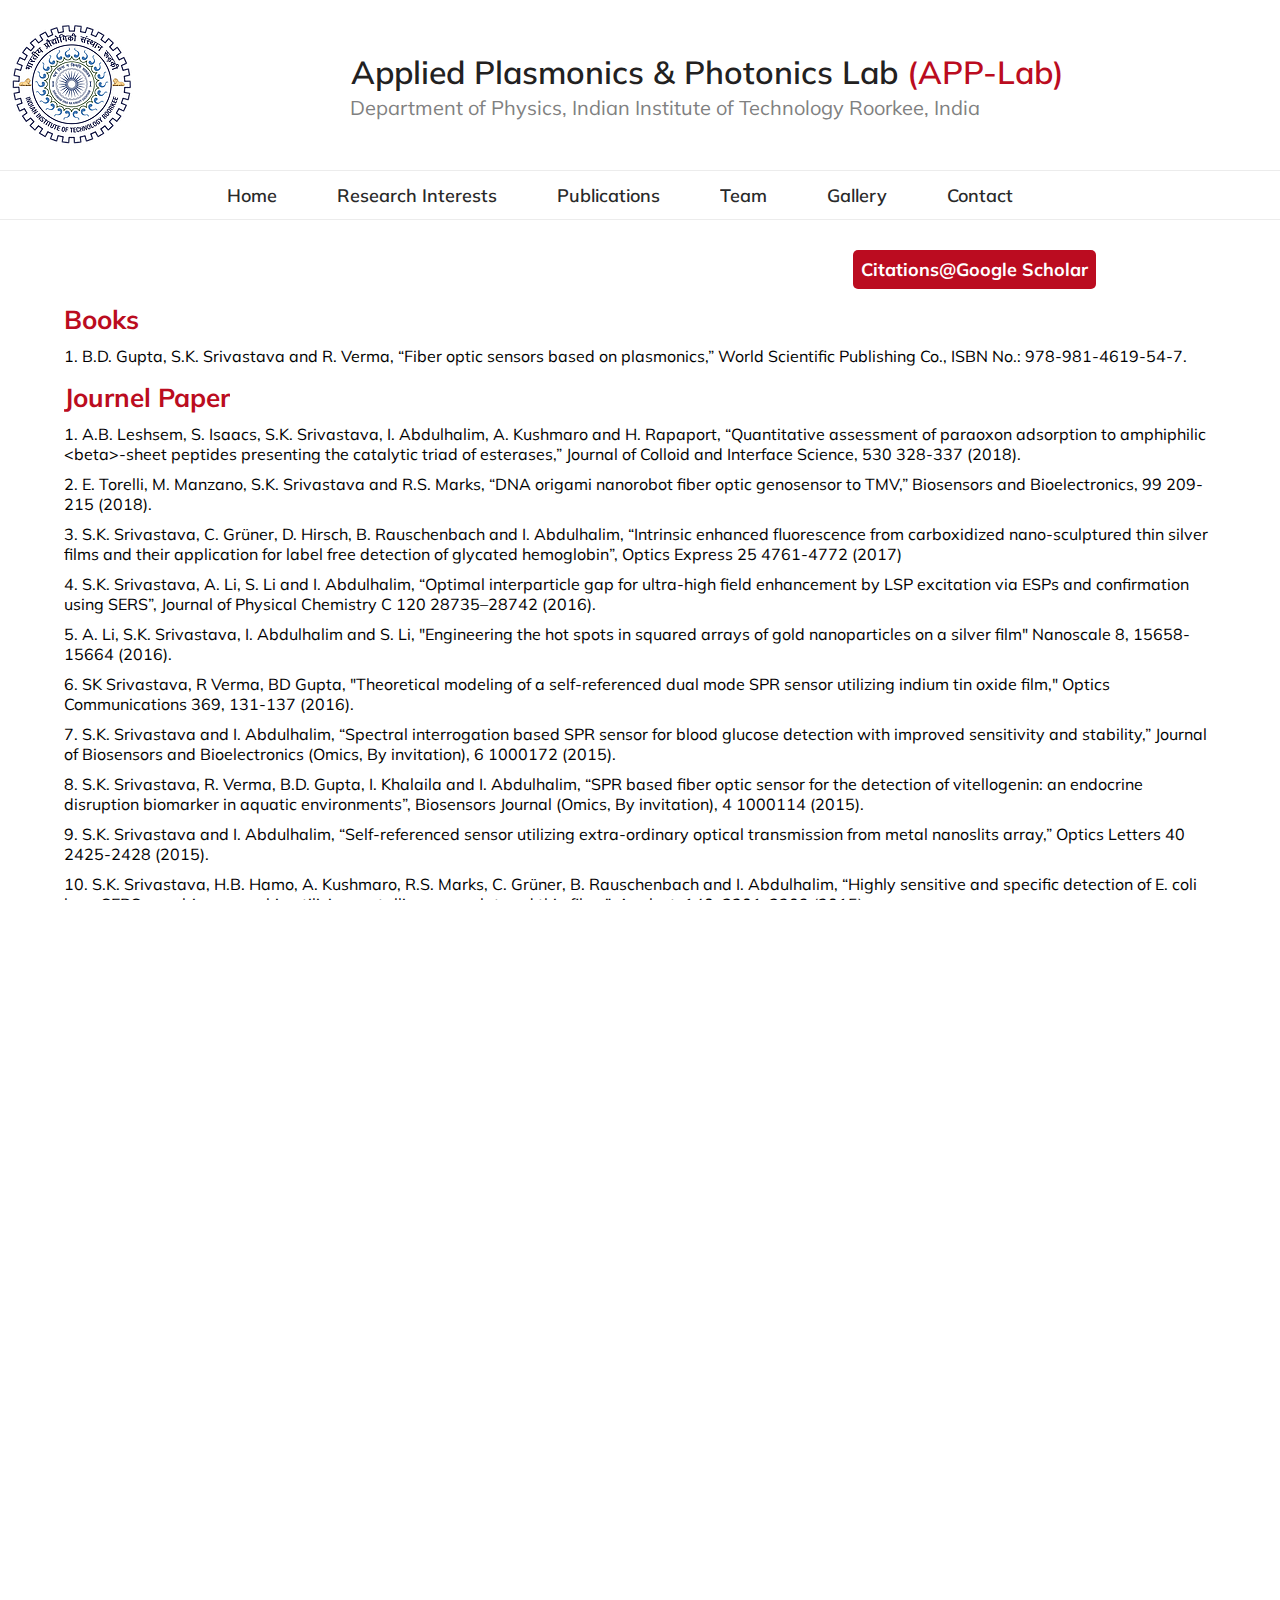
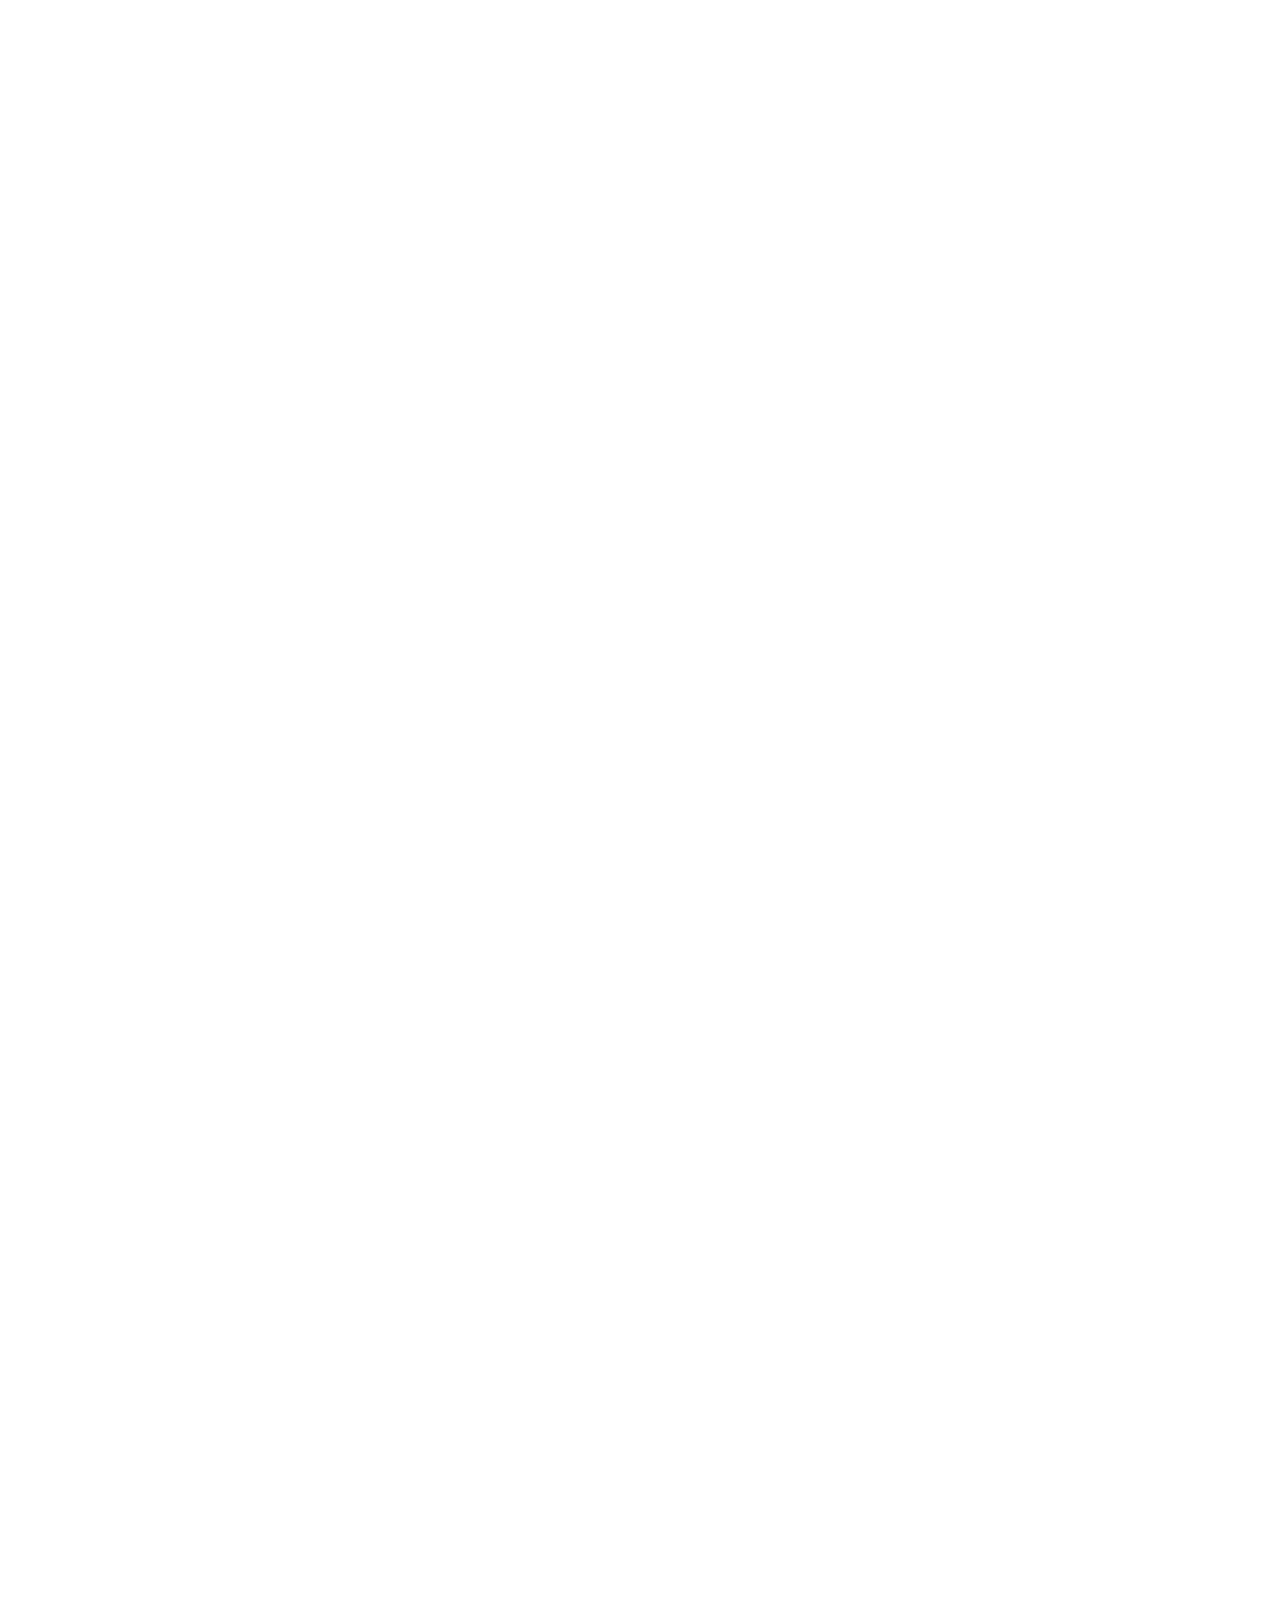
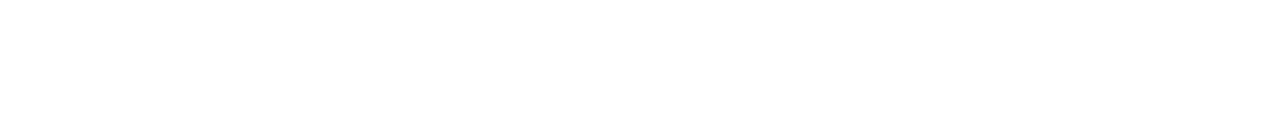
<file: publication.html>
<!DOCTYPE html>
<html lang="en">

<head>
    <meta charset="UTF-8" />
    <meta http-equiv="X-UA-Compatible" content="IE=edge" />
    <meta name="viewport" content="width=device-width, initial-scale=1.0" />
    <link rel="preconnect" href="https://fonts.googleapis.com" />
    <link rel="preconnect" href="https://fonts.gstatic.com" crossorigin />

    <link rel="stylesheet" href="./style.css" />
    <!-- <link rel="stylesheet" href="pubstyle.css"> -->
    <link rel="stylesheet" href="responsive.css" />
    <!-- CSS  Bootstrap 5-->

    <!-- CSS -->

    <script src="https://ajax.googleapis.com/ajax/libs/jquery/3.5.1/jquery.min.js"></script>

    <title>Document</title>
</head>

<body>
    <!-- header starts here -->
    <section class="sec-1">
        <div class="header-item-link">
            <div class="logo-top"><img src="./images/iitrlogo.webp" alt="" /></div>
        </div>
        <div class="header-title">
            <div class="header-title-item">
                <h1>
                    Applied Plasmonics & Photonics Lab
                    <span style="color: #bb0c20">(APP-Lab)</span>
                </h1>
            </div>
            <div class="header-title-item">
                <h2>
                    Department of Physics, Indian Institute of Technology Roorkee, India
                </h2>
            </div>
        </div>
    </section>
    <div class="header-container">
        <a href="./index.html" class="header-items">Home </a>
        <a href="./research.html" class="header-items">Research Interests</a>
        <a href="./publication.html" class="header-items">Publications</a>
        <a href="./team.html" class="header-items">Team</a>
        <a href="./gallery.html" class="header-items">Gallery</a>
        <a href="./contact.html" class="header-items">Contact</a>
    </div>
    <!-- header ends here -->
    <div class="btn-scholar"><a
            href="https://scholar.google.co.il/citations?hl=en&user=7yzYnG4AAAAJ&view_op=list_works&gmla=AJsN-F6WsD5TyNJbzbKQf6dIBnTT7_8je7hX3K-z4eH7SczzIu9oKdf6g5dx9Grwp6R348HvSkoxujuCt45vV6JZBtapXwTSB-jbriquoniX-I80ROPkiMAGqPXe3rGOXMZ6jz4h1gU3" target="_blank">
            Citations@Google Scholar
        </a></div>
    <div class="content-container">
        <div class="content-head">
            <div class="content-items">
                <h1>Books</h1>
            </div>
            <div class="content-items">
                <p>1. B.D. Gupta, S.K. Srivastava and R. Verma, “Fiber optic sensors based on plasmonics,” World
                    Scientific Publishing Co., ISBN No.: 978-981-4619-54-7.</p>
            </div>
        </div>
        <div class="content-head">
            <div class="content-items">
                <h1>Journel Paper</h1>
            </div>
            <div class="content-items">
                <ul>
                    <li>1. A.B. Leshsem, S. Isaacs, S.K. Srivastava, I. Abdulhalim, A. Kushmaro and H. Rapaport,
                        “Quantitative assessment of paraoxon adsorption to amphiphilic &lt;beta&gt;-sheet peptides
                        presenting the
                        catalytic triad of esterases,” Journal of Colloid and Interface Science, 530 328-337 (2018).
                    </li>
                    <li>2. E. Torelli, M. Manzano, S.K. Srivastava and R.S. Marks, “DNA origami nanorobot fiber optic
                        genosensor to TMV,” Biosensors and Bioelectronics, 99 209-215 (2018).
                    </li>
                    <li>3. S.K. Srivastava, C. Grüner, D. Hirsch, B. Rauschenbach and I. Abdulhalim, “Intrinsic enhanced
                        fluorescence from carboxidized nano-sculptured thin silver films and their application for label
                        free detection of glycated hemoglobin”, Optics Express 25 4761-4772 (2017)
                    </li>
                    <li>4. S.K. Srivastava, A. Li, S. Li and I. Abdulhalim, “Optimal interparticle gap for ultra-high
                        field enhancement by LSP excitation via ESPs and confirmation using SERS”, Journal of Physical
                        Chemistry C 120 28735–28742 (2016).
                    </li>
                    <li>5. A. Li, S.K. Srivastava, I. Abdulhalim and S. Li, "Engineering the hot spots in squared arrays
                        of gold nanoparticles on a silver film" Nanoscale 8, 15658-15664 (2016).
                    </li>
                    <li>6. SK Srivastava, R Verma, BD Gupta, "Theoretical modeling of a self-referenced dual mode SPR
                        sensor utilizing indium tin oxide film," Optics Communications 369, 131-137 (2016).
                    </li>
                    <li>7. S.K. Srivastava and I. Abdulhalim, “Spectral interrogation based SPR sensor for blood glucose
                        detection with improved sensitivity and stability,” Journal of Biosensors and Bioelectronics
                        (Omics, By invitation), 6 1000172 (2015).
                    </li>
                    <li>8. S.K. Srivastava, R. Verma, B.D. Gupta, I. Khalaila and I. Abdulhalim, “SPR based fiber optic
                        sensor for the detection of vitellogenin: an endocrine disruption biomarker in aquatic
                        environments”, Biosensors Journal (Omics, By invitation), 4 1000114 (2015).
                    </li>
                    <li>9. S.K. Srivastava and I. Abdulhalim, “Self-referenced sensor utilizing extra-ordinary optical
                        transmission from metal nanoslits array,” Optics Letters 40 2425-2428 (2015).
                    </li>
                    <li>10. S.K. Srivastava, H.B. Hamo, A. Kushmaro, R.S. Marks, C. Grüner, B. Rauschenbach and I.
                        Abdulhalim, “Highly sensitive and specific detection of E. coli by a SERS nanobiosensor chip
                        utilizing metallic nanosculptured thin films”, Analyst, 140, 3201-3209 (2015).
                    </li>
                    <li>11. S.K. Srivastava, A. Shalabney, I. Khalaila, C. Grüner, B. Rauschenbach and I Abdulhalim,
                        “SERS biosensor using metallic nano-sculptured thin films for the detection of endocrine
                        disrupting compound biomarker vitellogenin" Small 10, 3579-3587 (2014).
                    </li>
                    <li>12. S.K. Srivastava and B.D. Gupta, "Surface plasmon resonance based fiber optic sensors: Past,
                        present and future" Bentham Open Optics Journal, 7 (Suppl-1, M4), 58-83 (2013).
                    </li>
                    <li>13. R. Verma, S.K. Srivastava and B.D. Gupta, “Surface plasmon resonance based fiber optic
                        sensor for the detection of low density lipoprotein,” IEEE Sens. J. 12, 3460-3466 (2012).
                    </li>
                    <li>14. S.K. Srivastava, V. Arora, S. Sapra and B.D. Gupta, “Localized surface plasmon resonance
                        based fiber optic U-shaped biosensor for the detection of blood glucose,” Plasmonics 7, 261-268
                        (2012).
                    </li>
                    <li>15. S.K. Srivastava, V. Arora, S. Sapra and B.D. Gupta, “Surface plasmon resonance based fiber
                        optic sensor utilizing metal nanoparticles: Influence of ambient temperature,” Sens. Trans. 139,
                        95-108 (2012).
                    </li>
                    <li>16. S.K. Srivastava, Roli Verma and B.D. Gupta, “Surface plasmon resonance based fibre optic
                        glucose biosensor”, Proc. SPIE 8351, 83511Z (2012).
                    </li>
                    <li>17. R. Verma, S.K. Srivastava and B.D. Gupta, “Surface plasmon resonance based multi-channel and
                        multi-analyte fibre optic sensor”, Proc. SPIE 8351, 83512D (2012).
                    </li>
                    <li>18. S.K. Srivastava and B. D. Gupta, " A multitapered fiber optic SPR sensor with enhanced
                        sensitivity," Phot. Technol. Lett. 23, 923-925 (2011).
                    </li>
                    <li>19. S.K. Srivastava and B. D. Gupta, " Influence of Ions on the Surface Plasmon Resonance
                        Spectrum of a Fiber Optic Refractive Index Sensor," Sens. Act. B 156, 559-562 (2011).
                    </li>
                    <li>20. S.K. Srivastava, Roli Verma and B. D. Gupta, " Surface plasmon resonance based fiber optic
                        sensor for the detection of low water content in ethanol," Sens. Act. B 153, 194-198 (2011).
                    </li>
                    <li>21. S.K. Srivastava and B.D. Gupta,"Simulation of a localized surface plasmon resonance based
                        fiber optic temperature sensor", J. Opt. Soc. Amer. A 27, 1743- 1749 (2010).
                    </li>
                    <li>22. S.K. Srivastava, R.K. Verma and B.D. Gupta, “Theoretical modeling of a localized surface
                        plasmon resonance based intensity modulated fiber optic refractive index sensor”, Applied Optics
                        48, 3796-3802 (2009). (Also published in "Virtual journal of Biomedical Optics").
                    </li>
                    <li>23. D. Banerjee, S.K. Srivastava and S.K. Pal “Spectroscopic studies on Ligand-Enzyme
                        Interactions: Complexation of alpha-Chymotrypsin with 4',6-diamidino-2-phenylindole (DAPI)”, J.
                        Phys. Chem. B 112 1828 (2008).
                    </li>
                    <ul>
            </div>

        </div>
        <div class="content-head">
            <div class="content-items">
                <h1>Conferences/Workshops/Symposia</h1>
            </div>
            <div class="content-items">
                <ul>
                    <li>1.S.K. Verma and S.K. Srivastava, "Metal-Dielectric Grating based Highly Sensitive NIR Plasmonic
                        Sensor", Workshop on Optics & Photonics: Theory & Computational Techniques (OPTCT-2020), IIT
                        Roorkee, India (2020).

                    </li>
                    <li>2. R. Verma* and S.K. Srivastava, “Theoretical modeling of a self-referenced fiber optic
                        refractive index sensor in NIR region,” International Conference on Optics and Electrooptics
                        (ICOL-2019), IRDE Dehradun, India (2019).

                    </li>
                    <li>3. S.K. Srivastava* and K. Kaur, “Self-referenced SERS sensing using plasmonic nanosculptured
                        thin films,” International Conference on Optics and Electrooptics (ICOL-2019), IRDE Dehradun,
                        India (2019).

                    </li>
                    <li>4. S.K. Srivastava*, K.K. Sarao and S.K. Mondal, “Fiber optic trapping enhanced fluorescence
                        based sensing using plasmonic nanoparticles,” Photonics 2018, IIT Delhi, India (2018). </li>
                    <li>5. S.K. Srivastava*, S. Sheoran, S.K. Dubey, Pallavi, R.K. Sinha & S.K. Mondal, “Enhancement of
                        fluorescence from NV- centers in nano-diamonds tweezed on optical fiber nanoantenna” Photonics
                        2018, IIT Delhi, India (2018).

                    </li>
                    <li>6. R. Verma and S.K. Srivastava*, “Influence of an emitter layer on the performance of SPR
                        sensing,” Photonics 2018, IIT Delhi, India (2018). </li>
                    <li>7. S.K. Srivastava, C. Grüner, D. Hirsch, B. Rauschenbach and I. Abdulhalim, “Plasmon enhanced
                        intrinsic fluorescence from carboxidized nanosculptured thin films of silver,” Accepted, SPP8,
                        Taipei Taiwan, 2017.

                    </li>
                    <li>8.Roli Verma and Sachin K Srivastava, “Self-referenced dual mode SPR sensing using sandwiched
                        ITO layer: Long range vs. short range SPR referencing,” OPTICS, CSIO Chandigarh, India, 2016.

                    </li>
                    <li>9. S.K. Srivastava, A. Li, S. Isaacs, S. Li and I. Abdulhalim, “Ultrahigh field enhancement near
                        nanoparticles by exciting LSPs via ESPs confirmed with SERS and SEF experiments” SPIE
                        Nanoscience + Engineering 2016, San Diego, USA (Accepted but not presented). </li>
                    <li>10. M. Abutoama, I. Watad, S. Isaacs, S.K. Srivastava and I. Abdulhalim, “Nanostructures and
                        methods for ultra-low detection limit of SPR and TIR sensors,” SPIE Nanoscience + Engineering
                        2016, San Diego, USA (Accepted but not presented)..

                    </li>
                    <li>11. I. Abdulhalim and S.K. Srivastava, “On the origin of the optimum porosity of silver
                        nanoscupltured thin films and the detection of cells and large biomolecules using SPR, SERS, and
                        SEF,” SPIE Nanoscience + Engineering 2016, San Diego, USA (Accepted but not presented).
                    </li>
                    <li>12. S.K. Srivastava, H.B. Hamo, A. Kushmaro, R.S. Marks, C. Grüner, B. Rauschenbach and I.
                        Abdulhalim, “Nanosculptured thin films based SERS biosensor: Highly sensitive & specific
                        detection of E. coli,” NanoIsrael 2016- 5th International Nanotechnology conference and
                        exhibition, Tel Aviv University, Tel Aviv, Israel, Feb 22-23, 2016.

                    </li>
                    <li>13. S.K. Srivastava, H.B. Hamo, A. Kushmaro, R.S. Marks, C. Grüner, B. Rauschenbach and I.
                        Abdulhalim, “Nanoscuptured thin films based SERS biosensor: Highly sensitive & specific
                        detection of E. coli,” Israel-India workshop on Nanoscience & Nanotechnology, Weizmann Institute
                        of Science, Israel, Feb 25, 2016.

                    </li>
                    <li>14. S.K. Srivastava, H.B. Hamo, A. Kushmaro, R.S. Marks, C. Grüner, B. Rauschenbach and I.
                        Abdulhalim, “Nanoscuptured thin films based SERS nanobiosensor for highly sensitive and specific
                        detection of E. coli,” CLEO®/Europe – EQEC 2015, Munich, Germany, June 21-25, 2015.

                    </li>
                    <li>15.S.K. Srivastava, M. Auslander and I. Abdulhalim, “Extra-ordinary optical transmission based
                        self referenced sensor utilizing nanosized metallic gratings” SPP7, Jerusalem, Israel, May 31-
                        June 5, 2015.


                    </li>
                    <li>16.S.K. Srivastava and I Abdulhalim, “SPR based blood glucose detection with improved
                        sensitivity and stability,” Frontiers in Optics (FiO) 2014, Tuscon, Arizona, USA, Oct. 19-23,
                        2014. (http://dx.doi.org/10.1364/FIO.2014.FTh2B.7).

                    </li>
                    <li>17. S.K. Srivastava, A. Shalabney, I. Khalaila, C. Grüner, B. Rauschenbach and I Abdulhalim,
                        “Highly sensitive SERS based nano-sculptured thin film biosensor for the detection of
                        vitellogenin: an endocrine disruption biomarker,” Advanced Photonics Congress, Barcelona, Spain,
                        July 27-31, 2014. (http://dx.doi.org/10.1364/SENSORS.2014.SeM3C.3)

                    </li>
                    <li>18. S.K. Srivastava, A. Shalabney, I. Khalaila, C. Grüner, B. Rauschenbach and I Abdulhalim,
                        “SERS biosensor for endocrine disruption biomarker vitellogenin,” NanoIsrael 2014- 4th
                        International Nanotechnology conference and exhibition, David Intercontinental Hotel, Tel Aviv,
                        Israel, Mar 24-25, 2014.

                    </li>
                    <li>19. S.K. Srivastava, A. Shalabney, I. Khalaila, C. Grüner, B. Rauschenbach and I Abdulhalim,
                        “SERS based biosensor using metallic nano-sculptured thin films for the detection of
                        vitellogenin: An endocrine disruption biomarker,” Optical Engineers Conference, ORT Hermelin
                        College Netanya, Israel, Feb. 24, 2014 </li>
                    <li>20. B.D. Gupta, S.K. Srivastava, S. Singh, P. Bhatia, R. Verma and S.K. Mishra, “Surface plasmon
                        resonance based biosensors” The 17th Opto-Electronics and Communications Conference, Busan
                        (Korea), July 2-July 6, 2012.

                    </li>
                    <li>21. S.K. Srivastava, R. Verma and B.D. Gupta, “Surface plasmon resonance based fiber optic
                        glucose biosensor,” 3rd Asia Pacific Optical Sensors (APOS) conference-2012, Sydney, Australia.

                    </li>
                    <li>22.R. Verma, S.K. Srivastava and B.D. Gupta, “Surface plasmon resonance based multi-channel and
                        multi-analyte fiber optic sensor,” 3rd Asia Pacific Optical Sensors (APOS) conference-2012,
                        Sydney, Australia.

                    </li>
                    <li>23. S.K. Srivastava, V. Arora, S. Sapra and B.D. Gupta, “Localized surface plasmon resonance
                        based u- shaped fiber optic biosensor for detection of blood glucose”, Indo-US Bilateral
                        Workshop on Nanophotonics and Nanoplasmonics, Jan 9-12, 2012, IISc. Banglore, Bengaluru, India.
                    </li>
                    <li>24. S. Prabhakar, S.K. Srivastava, B.D. Gupta and B.R. Mehta, “A localized surface plasmon
                        resonance based fiber optic hydrogen gas sensor,” OSI Symposium on Fiber Optics and Photonics
                        (FOP11) - 2011, IIT Delhi, New Delhi, India. (Student Organizer)


                    </li>
                    <li>25. S.K. Srivastava and B.D. Gupta, “Influence of ions on surface plasmons”, International OSA
                        Network of Students (IONS-1) Delhi - 2011, IIT Delhi, New Delhi, India. (Student Organizer)

                    </li>
                    <li>26. S.K. Srivastava, V. Arora, S. Sapra and B.D. Gupta, “Localized surface plasmon resonance
                        based U-shaped fiber optic glucose biosensor”, Recent Trends in Nanophotonics, September 30th
                        and October 1st, 2011, IIT Delhi, New Delhi, India. (Student Organizer)
                    </li>
                    <li>27. S.K. Srivastava and B.D. Gupta, “Effect of ambient temperature on the performance of a
                        localized surface plasmon resonance based fiber optic sensor,” PHOTONICS - 2010, IIT Guwahati,
                        India.


                    </li>
                    <li>28. S.K. Srivastava, R.K. Verma and B.D. Gupta, “Localized surface plasmon resonance based fiber
                        optic sensor with intensity modulation scheme”, International Conference on Optics and Photonics
                        (ICOP) – 2009, CSIO Chandigarh, India.


                    </li>
                    <li>29. PHOTONICS – 2008, IIT Delhi, India. (Student Organizer).
                    </li>



            </div>
        </div>
    </div>

    <!-- footer starts here -->
    <section class="footer-part">
        <div class="flex-container-footer">
            <div class="flex-footer-items">
                <p>Research Funding</p>
            </div>
            <div class="flex-footer-items">
                <div class="funders-container">
                    <img src="./images/iitrlogopng.png" alt="" />
                    <img src="./images/inspire.png" alt="" />
                    <img src="./images/nserb.png" alt="" />
                    <img src="./images/stars.png" alt="" />
                    <img src="./images/Dst.png" alt="" />
                </div>
            </div>
            <div class="flex-footer-items">
                <h6>We thank you for supporting our research !!</h6>
            </div>
        </div>
    </section>

    <!-- footer ends here  -->
</body>

</html>
</file>
<file: style.css>
@import url("https://fonts.googleapis.com/css2?family=Mulish&display=swap");
* {
  margin: 0;
  padding: 0;
  box-sizing: border-box;
  scroll-behavior: smooth;
  overflow-x: hidden;

  font-family: "Mulish", sans-serif;
  /* background-color: aquamarine; */
}
body {
  -webkit-font-smoothing: antialiased;
  height:100%;
}
html, body {
  margin:0;
  padding:0;
  height:100%;
}



.header-item-link {

  /* right: 5px; */
  left: 10px;
}
.sec-1 {
  /* position: relative; */
  display: flex;
  justify-content: center;
  align-items: center;
  /* margin-left: 20px; */
  width: 100vw;
  height: 95px;

  color: rgb(34, 33, 33);
}
.header-title {
  margin-left: 40px;
}
/* .header-title.logo-top{
    left:2%;

    top:5%;

} */
.logo-top img {
  /* position: absolute; */
  /* padding: 10px; */
  width: 55px;
  height: auto;
  /* height: 125px; */
}
.header-title .header-title-item h1 {
  font-size: 10px;
  font-weight: 600;
  padding: 2px;
  /* background-color: #2980B9; */
}
.header-title .header-title-item h2 {
  font-size: 7px;
  padding: 1px;
  color: grey;
}
/* h1,h2{
    font-weight:300;

} */
.header-container {
  display: flex;
  position: relative;
  justify-content: center;
  align-items: center;
  width: 100vw;
  border-top: 1px solid rgba(231, 231, 231, 0.774);
  height: 30px;
  border-bottom: 1px solid rgba(231, 231, 231, 0.774);
  /* margin: 5px; */
  /* padding: 20px; */

  /* border:2px solid brown; */
}

.header-items {
  color: rgb(41, 41, 41);
  font-weight: 600;
  /* margin: 45px; */
  /* padding:5px; */
  /* background-color: #2980b9; */
  /* border-radius: 5px; */
  text-decoration: none;
  font-size: 8px;

  margin-right: 10px;
}
.header-container a::after {
  content: "";
  width: 100px;
  height: 4px;
  position: absolute;
}
.header-container.header-items a:active {
  color: #bb0c20;
}
.header-items:hover {
  color: #bb0c20;
  /* font-weight: 500; */
  /* background-color:#EDEEEE ; */
  /* background: #ED213A;  fallback for old browsers */
  border: 1px solid -webkit-linear-gradient(to right, #93291e, #ed213a); /* Chrome 10-25, Safari 5.1-6 */
  border: 1px solid linear-gradient(to right, #93291e, #ed213a); /* W3C, IE 10+/ Edge, Firefox 16+, Chrome 26+, Opera 12+, Safari 7+ */
  border-radius: 6px;
  border-bottom: 1.5px solid #bb0c20;
  transition: all 0.25s ease-out;
}

.container-intro h1 {
  margin: 20px;
  padding: 2px;
  text-align: center;
  font-size: 12px;
  color: rgb(41, 41, 41);
}
.container-intro p {
  font-size: 8px;

  /* width:20px; */
}

.container-intro .flex-row-container {
  position: relative;
  display: flex;
  flex-direction: column;
  align-items: center;
  /* height: 250px; */
  /* border: 2px solid blueviolet; */
  /* justify-content: space-between; */
}
.flex-row-container .flex-row-items {
  /* border: 3px solid green; */
  margin: 5px;
}
.flex-row-container .flex-row-items p {
  /* float: right; */
  /* text-align: center; */
  margin: 10px;
}
.flex-row-container .flex-row-items img {
  width: 190px;
  /* position: absolute; */
  margin: auto;
  border-radius: 5px;
}
#showmore {
  display: none;
}
#changetext {
  /* display: none; */
  color: #2980b9;
  font-weight: 600;
  float: right;
  text-decoration: none;
  margin-right: 20px;
  font-size: 10px;
}
.carousel {
  margin: auto;
  margin-top: 20px;
  margin-bottom: 10px;
  border-radius: 5px;
  width: 250px;
  /* height: 800px; */
  box-shadow: 0px 0px 6px 0px rgba(0, 0, 0, 0.74);
  -webkit-box-shadow: 0px 0px 6px 0px rgba(0, 0, 0, 0.74);
  -moz-box-shadow: 0px 0px 6px 0px rgba(0, 0, 0, 0.74);
}
.index-carousel {
  margin: auto;
  /* margin:20px 0px 20px 0px; */
  /* justify-content: center; */
  /* width:50vw; */
  /* border:2px solid green; */
}
.index-carousel-item {
  /* border:2px solid blue; */
  background-color: #edeeee;
  /* background-color:#eaeaea; */
  /* padding-top: 20px; */

  align-items: center;
  height: 320px;
}
.index-carousel-item ul li {
  font-size: 8px;
  margin: 10px 40px 0px 20px;
}
.news-event-head {
  color: rgb(41, 41, 41);
  margin-top: 15px;
  font-size: 10px;
}
.last-element-page {
  font-size: 8px;
  margin: 20px;
  text-align: center;
  text-decoration: none;
}
.last-element-page a {
  text-decoration: none;
  font-weight: 600;
  color: #bb0c20;
}
/* footer section  */
.footer-part {
  background-color: #eaeaea;

  width: 100%;
}
.flex-container-footer {
  display: flex;
  flex-direction: column;
  align-items: center;
  /* margin:50px; */
  /* justify-content: space-between; */
}
.flex-footer-items p {
  font-size: 12px;
  margin-top: 5px;
  font-weight: bolder;
  color: #bb0c20;
}
.flex-footer-items h6 {
  margin-top: 7px;
  font-size: 8px;
  padding: 2px;
  font-weight: bold;
  color: brown;
  /* margin: 5px; */
}
.funders-container {
  display: flex;
  flex-direction: row;
  justify-content: space-evenly;
  flex-wrap:nowrap;
}
.funders-container img {
  width: 40px;
  height: auto;
  margin: 0px 6px 0px 6px;
}

/* CSS FOR Research Html Page  Begins*/
.research-intro {
  /* border: 1px solid blue; */
  display: flex;
  flex-direction: column;
  /* justify-content: center; */
  align-items: center;
  margin: auto;
  margin-top: 10px;
  margin-bottom: 10px;
  width: 90vw;
}
.research-items h1 {
  font-size: 10px;
  padding: 2px;
}
.research-items p {
  display: block;
  margin-top: 5px;
  margin-bottom: 0px;
  /* width: 95%; */
  font-size: 8px;
  /* border: 1px solid green; */
  /* margin-top:20px; */
  text-align: start;
}

.width_25,
.research-carousel,
.research-carousel-item {
  /* border:1px solid blue; */
  width: 150px;
  height: 100px;
}
.width_25 .research-carousel .research-carousel-item img {
  height: 100px;
  width: 150px;
}
.research-flex-space-between {
  display: flex;
  justify-content: space-around;
  /* border: 1px solid blue; */
  width: 90vw;
  margin: auto;
}
.container-information {
  border: 1px solid green;
  margin: 10px;

  width: 45%;
}
.container-information h5 {
  font-size: 9px;
  padding: 2px;
  color: #bb0c20;
  font-weight: bold;
}
.container-information .info-description p {
  font-size: 8px;
  padding:1px;
}
.last-talk{
  /* border:1px solid blueviolet; */
  width:85vw;
  display: flex;
 justify-content:flex-start; 
  flex-wrap: nowrap;
  margin: auto;
  margin-top: 10px;
}
.last-talk .last-talk-item p{
font-size: 8px;  
/* margin-top: 5px; */
margin:5px;
}
.last-talk .last-talk-item a{
  text-decoration: none;
  color:#fff;
  font-weight: bold;
  
  /* width: 0px; */
  padding: 5px;
  /* height: 5px; */
  /* border:1px solid orange; */
}

.last-talk-item:nth-last-child(1){
  /* border:1px solid green; */
  display:inline-flex;
  border-radius: 4px;
 height: 22px;
 text-align: center;
 align-items: center;

  /* padding: 5px; */
  background-color: #bb0c20;
  text-decoration: none;
  font-size: 8px;
  margin: 5px;
}
.last-talk-item:nth-last-child(1):hover{
  background-color: #bb0c20bb;
}
/* CSS FOR PUBLICATION PAGE  */

/* Gallery Stylsheet */

.flex-container {
  display: flex;
  /* border:4px solid blue; */
  margin: 10px;
  /* align-items: center; */
  justify-content: center;
  flex-wrap: wrap;
}
.card-container {
  /* border:2px solid green; */
  margin: 25px;
  min-width: 200px;
  width: 200px;
  border-radius: 8px;
  background: whitesmoke;
  box-shadow: 3px 2px 17px 0px rgba(21, 21, 21, 0.45);
  -webkit-box-shadow: 3px 2px 17px 0px rgba(21, 21, 21, 0.45);
  -moz-box-shadow: 3px 2px 17px 0px rgba(21, 21, 21, 0.45);
}
.description {
  /* border:2px solid yellow; */
  height: 80px;
  /* border-top: 1px solid gray; */
}
.description p {
  font-size: 10px;
  margin: 10px;
  text-align: center;
}
.img-container {
  height: 90px;
  overflow: hidden;
  /* border:2px solid pink; */
}
.img-container img {
  width: 200px;
}

@media screen and (min-width: 767px) {
  .card-container {
    /* border:2px solid green; */
    margin: 25px;

    width: 360px;
    border-radius: 8px;
  }
  .description {
    /* border:2px solid yellow; */
    height: 120px;
    /* border-top: 1px solid gray; */
  }
  .description p {
    margin: 10px;
    font-size: 14px;
  }
  .img-container {
    height: 160px;
  }
  .img-container img {
    width: 360px;
  }
}

@media screen and (min-width: 1024px) {
  .card-container {
    /* border:2px solid green; */
    margin: 35px;

    width: 360px;
    border-radius: 10px;
  }
  .description {
    /* border:2px solid yellow; */
    height: 120px;
    /* border-top: 1px solid gray; */
  }
  .description p {
    margin: 10px;
    font-size: 16px;
  }
  .img-container {
    height: 160px;
  }
  .img-container img {
    width: 360px;
  }
}
/* Gallery stylsheet ends here */

/* Teams stylesheet */
.title {
  /* width: vw; */
  /*  */
  /* align-items: center; */
  display:block;
  padding: 2px;
  border: 1px solid brown;
}
.title p{
  font-size: 12px;
  font-weight: bold;
  text-align: center;
  margin: 0px;

}
.grp-leader {
  border: 2px solid black;
  background-color:rgb(255, 255, 255);
  border-radius: 3px;
  display: block;
  width: 120px;
  text-align: center;
  margin: 5px;
}
.grp-img {
  display: inline-block;
  border: 1px solid green;
  border-radius: 50%;
}
.grp-img img{
  width: 80px;
}

.grp-leader .grp-details .grp-desc h6{
  font-size: 8px;
  margin: 1px;
  /* border:1px solid green; */
}
.grp-leader .grp-details .grp-desc p{
  font-size: 8px;
  margin: 0px;
}
.grp-leader .grp-details .grp-desc a {
 
  text-decoration: none;
}
.grp-space-btw {
  background-color: rgba(238, 232, 170, 0.349);
  display: flex;
  /* flex-wrap:wrap; */
  flex-direction: column;
  align-items: center;
  /* justify-content: space-evenly; */
  width: 90vw;
  margin: auto;
  /* justify-content: space-evenly; */
}
/* team stylesheet ends here */

/* Publication stylesheets starts here  */

.header-title-item h2 {
  font-weight: normal;
}
.content-container{
  /* background-color: rgb(226, 153, 153); */
  /* text-align: center; */
  margin: auto;
  width: 90vw;
}
.content-head{
  display: flex;
  flex-direction: column;
  align-items: flex-start;
  justify-content: center;
  margin-bottom:15px;
  /* border:1px solid seagreen; */
  
}
.content-head h1{
  font-size: 14px;
  color:#bb0c20;
}
.content-items p{ 
  margin-top:10px;
  font-size: 10px;
  /* background-color: cadetblue; */
}
.content-items ul li {
 margin-top:10px;
 font-size: 10px;
}
.btn-scholar{

  display:inline-block;
  /* background-color: steelblue; */
  /* width: 80%; */
  margin: 10px;
  margin-left: 45%;
  padding: 8px;
  /* text-align: right; */
  font-size: 10px;
  
}
.btn-scholar a{
  text-decoration: none;
  color:#fff;
  border-radius: 5px;
  padding: 8px;
  
  font-weight: bold;
  background-color: #bb0c20;

  /* z-index: 1; */
}

.btn-scholar a:hover{
  /* font-weight: normal; */
  background: rgb(255, 0, 0);
  background: linear-gradient(45deg, rgb(255, 0, 0) 0%, rgba(253,29,29,1) 50%, rgba(233,0,56,1) 100%);
  
    color: #fff;

}

/* footer section  */

.flex-footer-items p{
  font-size: 12px;
  margin:5px;
  font-weight: bold;
  color:#bb0c20;
}
.flex-footer-items h6{
  margin: 5px;
  font-size: 10px;
  padding: 2px;
  font-weight: bold;
  color:brown;
  /* margin: 5px; */

}

.funders-container img{
  width:40px;
  height: auto;
  margin:5px 10px;
}



/* Responsiveness */
@media screen and (min-width:768px) {
  .btn-scholar{
      font-size: 16px;
      margin-top:30px;
      margin-left: 55%;
  }
  .content-head h1{
      font-size: 22px;
   
  }
  .content-items p{ 
   
      font-size: 14px;
       }
  .content-items ul li {
   
     font-size: 14px;
  }
}

@media screen and (min-width:1024px) {
  .btn-scholar{
      font-size: 18px;
      margin-top:30px;
      margin-left: 66%;
  }
  .content-head h1{
      font-size: 26px;
   
  }
  .content-items p{ 
   
      font-size: 16px;
       }
  .content-items ul li {
   
     font-size: 16px;
  }
}
/* Publication stylesheets end here  */



/* Contact stylesheets here */

.row-container{
  display: flex;
  border:1px solid green;
  align-items: center;
  /* justify-content: center; */
  position: relative;
  margin:15px 0px 15px 0px;
}
.contact-container{
    display: flex;
    flex-direction: column;
    /* justify-content: flex-start; */
    align-items: flex-start;
    margin: 10px;
    /* margin-bottom: 60px; */
    /* border: 2px solid black; */
    width:50%;
    /* padding: 5px; */
}
.contact-heading h1{
   /* margin: 10px; */
    /* padding: 5px; */
    font-size:10px;
    color: #bb0c20;
    font-weight: bold;
}
.contact-items p{
    font-size: 8px;
    
}
.contact-items h3{
 /* margin:5px; */
    /* padding: 5px; */
    font-size: 8px;
    color: #bb0c20;
    font-weight: bold;
}


.mail-img{
/* position: relative; */
display: flex;
flex-direction: column;
align-items: center;
    /* border: 1px solid red; */
    border-radius: 5px;
    background: #dee2e6;
    box-shadow: 0px 0px 9px 1px rgba(20, 20, 20, 0.75);
    -webkit-box-shadow: 0px 0px 9px 1px rgba(20,20,20,0.75);
    -moz-box-shadow: 0px 0px 9px 1px rgba(20,20,20,0.75);
    /* margin-right: 20px; */

    width:150px;
    /* height: 250px; */
}
.mail-img img{
    /* position: absolute; */
    width:120px;
  
    
}
.mail-me{
    display: inline-block;
    justify-content: center;
    padding: 5px;
    /* text-align: center; */
    /* background: chartreuse; */
    /* width: 90%; */
    margin: auto;
    margin-bottom: 10px;
    
}
.mail-me a{
    background-color: #bb0c20;
    border-radius: 5px;
    text-align: center;
    padding: 7px;
    margin:auto;
    /* margin-bottom: 25px; */
    font-size: 7px;
  color: #fff;
  font-weight: bold;
  text-decoration: none;


}
.mail-me a:hover{
    background: rgb(255, 0, 0);
background: linear-gradient(45deg, rgb(255, 0, 0) 0%, rgba(253,29,29,1) 50%, rgba(233,0,56,1) 100%);
}
.wrap-between-contact{
  display: flex;
  height: 100vh;
  flex-direction: column;
  flex-wrap: nowrap;
  justify-content: space-between;
  align-items: normal;
  align-content: normal;
  /* background-color: #bb0c20; */
}


/* Responsivensss */

@media screen and (max-width:767px) {
   /* footer customise */
/* .footer-part{
    position: fixed;
    bottom: 0;
      
  }
    .contact-container{
        width: 45%;
        
     
    }
   
    .mail-me a{
        font-size: 12px;
       
       
    }
    .mail-img{
        margin: 10px;
    }
    .mail-img img{
    width:200px;
    }
    .contact-heading h1{
        font-size: 1px;
    }
    .contact-items h3{
        font-size: 12px;
    }
    .contact-items p{
        font-size: 10px;
    }
     */
}

@media screen and (min-width:768px) {
   
    .contact-container{
        width: 48%;
      
     
    }
   
    .mail-me a{
        font-size: 14px;
       
        /* width:300px; */
    }
    .mail-img{
        margin: 25px;
        width:300px;
    }
    .mail-img img{
    width:250px;
    }
    .contact-heading h1{
        font-size: 22px;
    }
    .contact-items h3{
        font-size: 18px;
    }
    .contact-items p{
        font-size: 14px;
    }
    
}

@media screen and (min-width:1024px) {
   
    .contact-container{
        width: 45%;
      
     
    }
   
    .mail-me a{
        font-size: 16px;
       padding: 7px;
       
       /* border-radius: 8px; */
        /* width:300px; */
    }
    .mail-img{
        margin: 55px 55px 55px 75px;
        width:320px;
    }
    .mail-img img{
    width:300px;
    }
    .contact-heading h1{
        font-size: 26px;
        padding: 5px;
    }
    .contact-items h3{
        font-size: 22px;
        padding: 5px;
    }
    .contact-items p{
        padding: 5px;
        font-size: 16px;
    }
    
}

/* Conttact stylesheet ends here */
</file>
<file: pubstyle.css>
.header-title-item h2 {
    font-weight: normal;
}
.content-container{
    /* background-color: rgb(226, 153, 153); */
    /* text-align: center; */
    margin: auto;
    width: 80%;
}
.content-head{
    display: flex;
    flex-direction: column;
    align-items: flex-start;
    justify-content: center;
    margin: 20px;
    
}
.content-head h1{
    font-size: 14px;
    color:#bb0c20;
}
.content-items p{ 
    margin:10px;
    font-size: 10px;
    /* background-color: cadetblue; */
}
.content-items ul li {
   margin:10px;
   font-size: 10px;
}
.btn-scholar{
  
    display:inline-block;
    /* background-color: steelblue; */
    /* width: 80%; */
    margin: 10px;
    margin-left: 45%;
    padding: 8px;
    /* text-align: right; */
    font-size: 10px;
    
}
.btn-scholar a{
    text-decoration: none;
    color:#fff;
    border-radius: 5px;
    padding: 8px;
    
    font-weight: bold;
    background-color: #bb0c20;

    /* z-index: 1; */
}

.btn-scholar a:hover{
    /* font-weight: normal; */
    background: rgb(255, 0, 0);
    background: linear-gradient(45deg, rgb(255, 0, 0) 0%, rgba(253,29,29,1) 50%, rgba(233,0,56,1) 100%);
    
      color: #fff;

}

/* footer section  */

.flex-footer-items p{
    font-size: 12px;
    margin:5px;
    font-weight: bold;
    color:#bb0c20;
}
.flex-footer-items h6{
    margin: 5px;
    font-size: 10px;
    padding: 2px;
    font-weight: bold;
    color:brown;
    /* margin: 5px; */

}

.funders-container img{
    width:40px;
    height: auto;
    margin:5px 10px;
}



/* Responsiveness */
@media screen and (min-width:768px) {
    .btn-scholar{
        font-size: 16px;
        margin-top:30px;
        margin-left: 55%;
    }
    .content-head h1{
        font-size: 22px;
     
    }
    .content-items p{ 
     
        font-size: 14px;
         }
    .content-items ul li {
     
       font-size: 14px;
    }
}

@media screen and (min-width:1024px) {
    .btn-scholar{
        font-size: 18px;
        margin-top:30px;
        margin-left: 66%;
    }
    .content-head h1{
        font-size: 26px;
     
    }
    .content-items p{ 
     
        font-size: 16px;
         }
    .content-items ul li {
     
       font-size: 16px;
    }
}
</file>
<file: responsive.css>
@media screen and (max-width:767px) and (min-height:950px) {
    .wrap-between{
        display: flex;
        height: 100vh;
        flex-direction: column;
        flex-wrap: nowrap;
        justify-content: space-between;
        align-items: normal;
        align-content: normal;
        /* background-color: #bb0c20; */
      }
}

@media screen and (min-width:768px)  {
    .logo-top img{
        width: 100px;
        height: auto;
        /* width: 120px; */
      
    }
    .footer-part {
        position:relative;

       
        /* background:#6cf; */
      }
    .sec-1{
        height: 170px;
    }
    
    .header-title{
        
        margin:auto;
        
        }
    .header-title .header-title-item h1{
       font-size: 22px;
       
       
       
       
    }
    .header-title .header-title-item h2{
        font-size: 16px;
       padding: 1px;
    }
.header-container{
    height: 40px;
}
        .header-items{
            /* color: black; */
           
            /* border:2px solid #fff; */
            /* text-decoration: none; */
          
            font-size: 14px;
            margin:0px 30px 0px 10px;
        }
        .container-intro h1{
            font-size: 20px;
            /* margin:10px; */
            margin: 25px;
            padding: 5px;
        }   
    #showmore{
        display: block;
    }
    #changetext{
        display: none;
    }
    .container-intro .flex-row-container{
        flex-direction: row;
        justify-content: space-evenly;
        width: 95%;
        border:1px solid blue;
        border: none;
        margin: auto;
        align-items: flex-start;
    }
    .flex-row-container .flex-row-items img{
     width: 190px;
     margin-right: 450px;
    }
    .flex-row-container .flex-row-items p{
     margin:0px 0px 0px 10px;
        font-size: 14px;
        width: 80%;
    }
    .carousel{
        /* border: 1px solid green; */
        width:55%;
        height: auto;
        /* height: 400px; */
        
    }
    .carousel-item{
        /* border: 1px inset #2980b9; */
        border-radius: 4px;
       height: 550px;
    }
 
   
    .carousel-item ul li{
        /* border:1px solid brown; */
        width: 80%;
        
        margin:20px auto 5px auto;
            
        font-size: 14px;
    }
    .news-event-head{
        margin-top:45px;
        font-size: 20px;
    }
    .last-element-page{
        font-size: 14px;
        margin: 30px;
        
    }
    /* footer responsiveness     */
   
    .flex-footer-items p{
        font-size: 20px;
        margin: 15px;
    }
    .flex-footer-items h6 {
        
        font-size: 16px;
        
        margin: 10px;
    
    }
    .funders-container{
        display: flex;
        flex-direction: row;
        justify-content: space-around;
        flex-wrap: no-wrap;
    }
    .funders-container img{
        width:100px;
        height: auto;
        margin: 0px 20px 0px 20px;
    }
    
    /* CSS FOR Research Html Page  Begins*/

.research-items h1 {
    font-size: 22px;
   
  }
  .research-items p {
    font-size: 16px;
    
  }
  
  
  .width_25,
  .research-carousel,
  .research-carousel-item {
  
    width: 300px;
    height: 200px ;
  }
  .width_25 .research-carousel .research-carousel-item img {
    height: 190px;
    width: 300px;
    
  }
  
  .container-information h5 {
    font-size: 20px;
    
  }
  .container-information .info-description p {
    font-size: 16px;
  }
  .last-talk{
    border:1px solid blueviolet;
    width:85vw;
    display: flex;
    align-items: center;
   justify-content: center; 
    flex-wrap: nowrap;
    margin: auto;
  }
  
  .last-talk .last-talk-item p{
  font-size: 20px;  
  /* margin-left: 40px; */
  }
  .last-talk .last-talk-item a{
    /* padding: 7px; */
   
    
    
    
  }
  
  .last-talk-item:nth-last-child(1){
    
    border-radius: 6px;
    font-size: 16px;
   
  }
  .last-talk-item:nth-last-child(1):hover{
    background-color: #bb0c20bb;
  }

}


@media screen and (min-width:1024px)  {

    .logo-top img{
        width: auto;
        height: auto;
        margin-left: 10px;
        /* width: 120px; */
        left: 250px;
    }
    .sec-1{
        height: 170px;
    }
    
    .header-title{
        
        margin:auto;
        
        }
    .header-title .header-title-item h1{
       font-size: 32px;
       padding: 2px;
       
       
       
    }
    .header-title .header-title-item h2{
        font-size: 20px;
       padding: 1px;
        }
        .header-container{
            height: 50px;
        }
        .header-items{
            /* color: black; */
           
            /* border:2px solid #fff; */
            /* text-decoration: none; */
          
            font-size: 18px;
            margin-right:50px;
        }
        .container-intro h1{
            font-size: 26px;
            /* margin:10px; */
            margin: 25px;
            padding: 5px;
        }   
    .container-intro .flex-row-container{
        flex-direction: row;
        justify-content: space-evenly;
        width: 95%;
        border: none;
        margin: auto;
        align-items: flex-start;
    }
    .flex-row-container .flex-row-items img{
     width: 250px;
     margin-right: 480px;
    }
    .flex-row-container .flex-row-items p{
     margin:15px;
        font-size: 16px;
        width: 80%;
    }
    .carousel{
        /* border: 1px solid green; */
        width:55%;
        height: auto;
        /* height: 400px; */
        
    }
    .carousel-item{
        /* border: 1px inset #2980b9; */
        border-radius: 4px;
       height: 550px;
    }
 
   
    .carousel-item ul li{
        /* border:1px solid brown; */
        width: 80%;
        
        margin:20px auto 5px auto;
            
        font-size: 16px;
    }
    .news-event-head{
        margin-top:45px;
        font-size: 26px;
    }
    .last-element-page{
        font-size: 16px;
        margin: 30px;
        
    }
    /* footer responsiveness     */
   
    .flex-footer-items p{
        font-size: 20px;
        margin: 15px;
    }
    .flex-footer-items h6 {
        
        font-size: 16px;
        
        margin: 10px;
    
    }
    .funders-container{
        display: flex;
        flex-direction: row;
        justify-content: space-around;
        flex-wrap: no-wrap;
    }
    .funders-container img{
        width:auto;
        height: auto;
        margin: 0px 20px 0px 20px;
    }
    
/* CSS FOR Research Html Page  Begins*/
}
</file>
